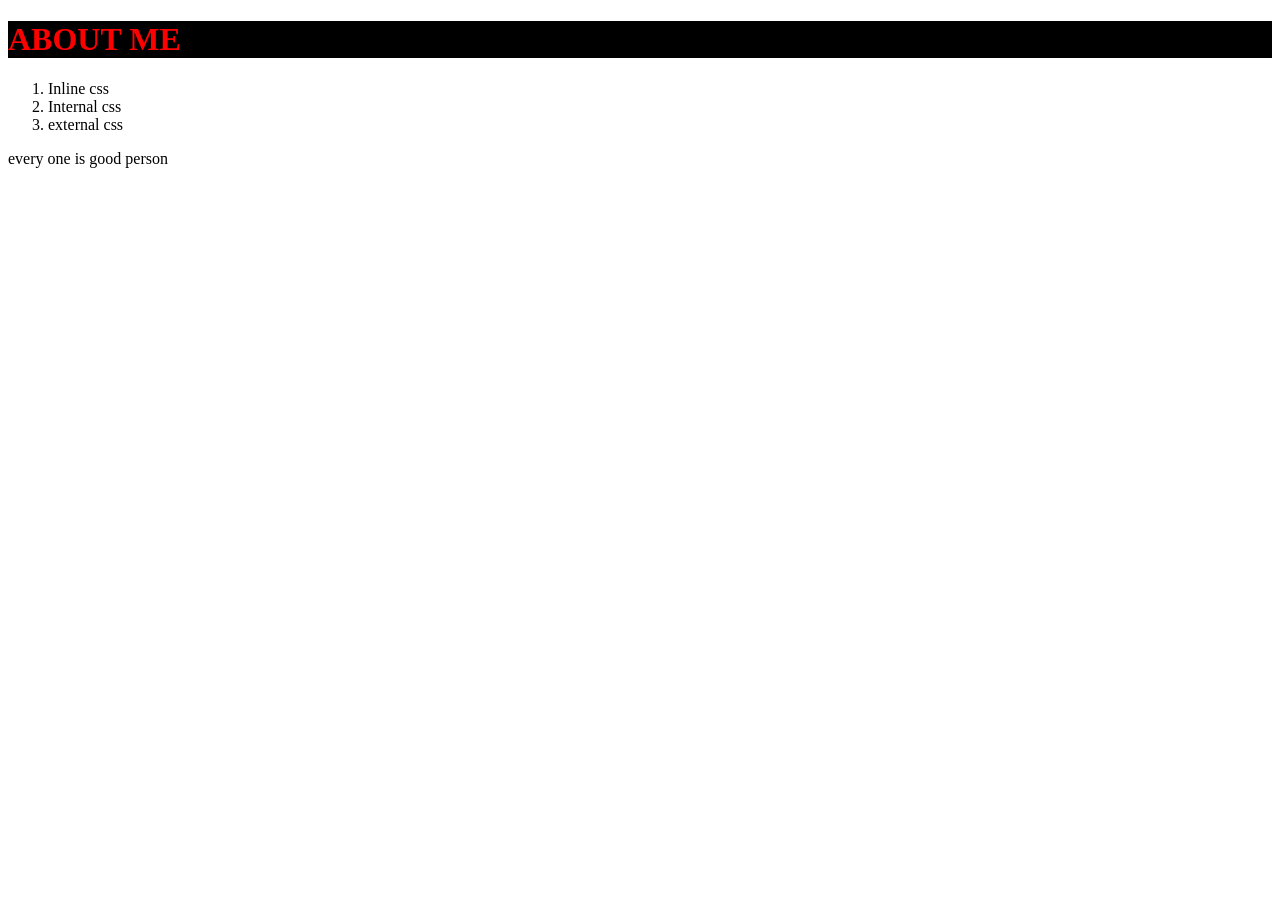
<file: CODE2/Index.html>
<!DOCTYPE html>
<html lang="en">
<head>
    <meta charset="UTF-8">
    <meta name="viewport" content="width=device-width, initial-scale=1.0">
    <title>Document</title>
    <!-- <style>
        h1{
            background-color: black; color: red;
        }
    </style> -->
    <link rel="stylesheet" href="style.css">
</head>
<body>
    <!-- <h1 style="color: red;  background-color: black;">Three way to add css to html</h1> -->
     <h1>
        ABOUT ME
     </h1>
    <div>
        <ol>
        <li>
            Inline css
        </li>
        <LI>Internal css</LI>
        <li>external css</li>
        </ol>
    </div>
    <p>
         every one is good person
    </p>
    
</body>
</html>
</file>
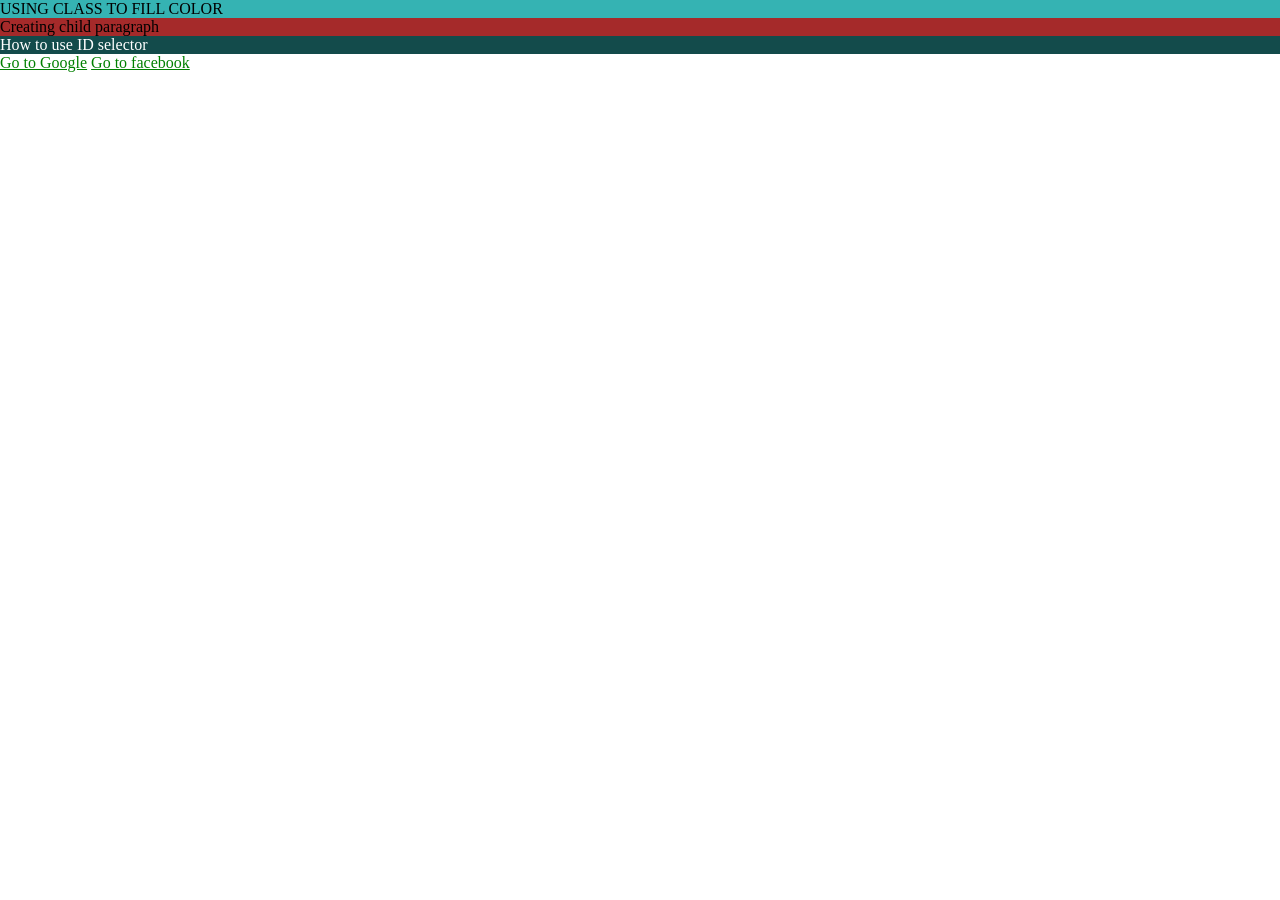
<file: CODE4/INDEX.HTML>
<!DOCTYPE html>
<html lang="en">

<head>
    <meta charset="UTF-8">
    <meta name="viewport" content="width=device-width, initial-scale=1.0">

    <title>CSS Selectors</title>

    <style>
        /* Class selector */
        .red {
            background-color: rgb(53, 179, 179);
        }

        /* Child selector */
        div > p {
            color: black;
            background-color: brown;
        }

        /* Descendant selector */
        div p {
            color: black;
            background-color: brown;
        }

        /* ID selector */
        #green {
            background-color: rgb(19, 75, 75);
            color: white;
        }

        /* Universal selector */
        * {
            margin: 0;
            padding: 0;
        }

        /* Pseudo-class selector */
        a:visited {
            color: yellow;
        }
        a:link{
            color: green;
        }
        a:hover {
            color: red;
        }

        a:active {
            color: blue;
        }
    </style>
</head>

<body>

    <!-- Class selector -->
    <div class="red">
        USING CLASS TO FILL COLOR

        <article>
            <p>Creating child paragraph</p>
        </article>
    </div>

    <!-- ID selector -->
    <div id="green">
        How to use ID selector
    </div>

    <!-- Link -->
    <div>
        <a href="https://www.google.com">Go to Google</a>
         <a href="https://www.facebook.com">Go to facebook</a>
    </div>

</body>

</html>
</file>
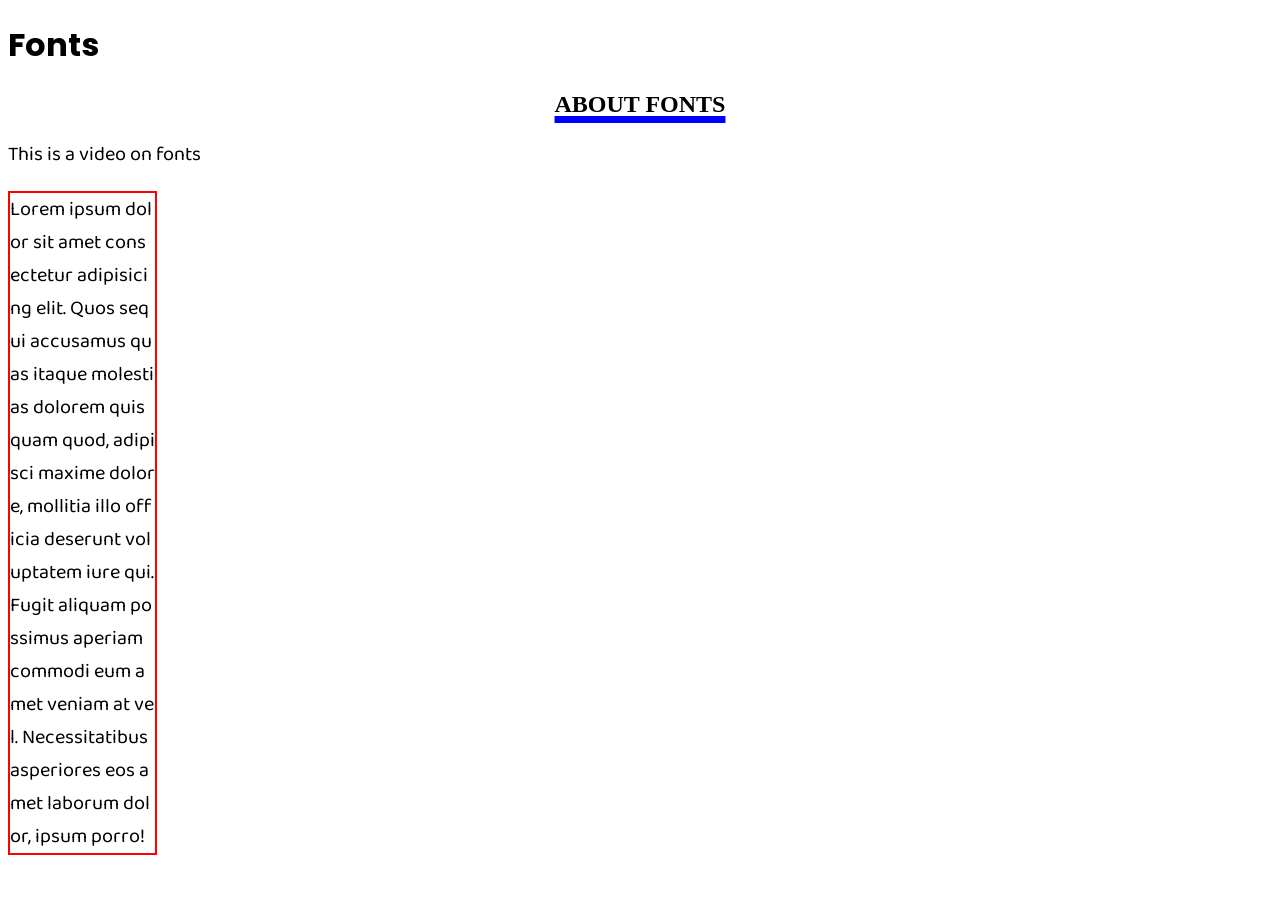
<file: CODE6/index.html>
<!DOCTYPE html>
<html lang="en">

<head>
    <meta charset="UTF-8">
    <meta name="viewport" content="width=device-width, initial-scale=1.0">
    <title>Fonts</title> 
    <style>
        @import url('https://fonts.googleapis.com/css2?family=Baloo+Bhai+2&family=Poppins:wght@300&display=swap');
        h1 {
            font-family: 'Poppins', 'Lucida Sans', 'Lucida Sans Regular', 'Lucida Grande', 'Lucida Sans Unicode', Geneva, Verdana, sans-serif
        }

        p {
            /* font-family: 'Segoe UI', Tahoma, Geneva, Verdana, sans-serif; */
            font-family: 'Baloo Bhai 2', sans-serif;
            font-size: 20px; 
            /* font-style:italic;
            font-weight: 500;  */
            
        }
        h2{
            text-align: center;
            text-transform: uppercase;
            text-decoration: underline;
            text-decoration-color: blue;
            /* text-decoration-style: dotted; */
            text-decoration-thickness: 7px ;
            /* text-indent: 45px; */
        }
        .lorem{
            border: 2px solid red;
            width: 145px;
            word-break: break-all;
            /* text-overflow: ellipsis;
            overflow: hidden; */

        }
    </style>
</head>

<body>
    <div>
        <!-- https://codepen.io/web-dot-dev/pen/yLojraG -->
        <h1>Fonts</h1>
        <h2>about Fonts</h2>
        <p>This is a video on fonts</p>
        <p class="lorem">Lorem ipsum dolor sit amet consectetur adipisicing elit. Quos sequi accusamus quas itaque molestias dolorem quisquam quod, adipisci maxime dolore, mollitia illo officia deserunt voluptatem iure qui. Fugit aliquam possimus aperiam commodi eum amet veniam at vel. Necessitatibus asperiores eos amet laborum dolor, ipsum porro!</p>
    </div>
</body>

</html>
</file>
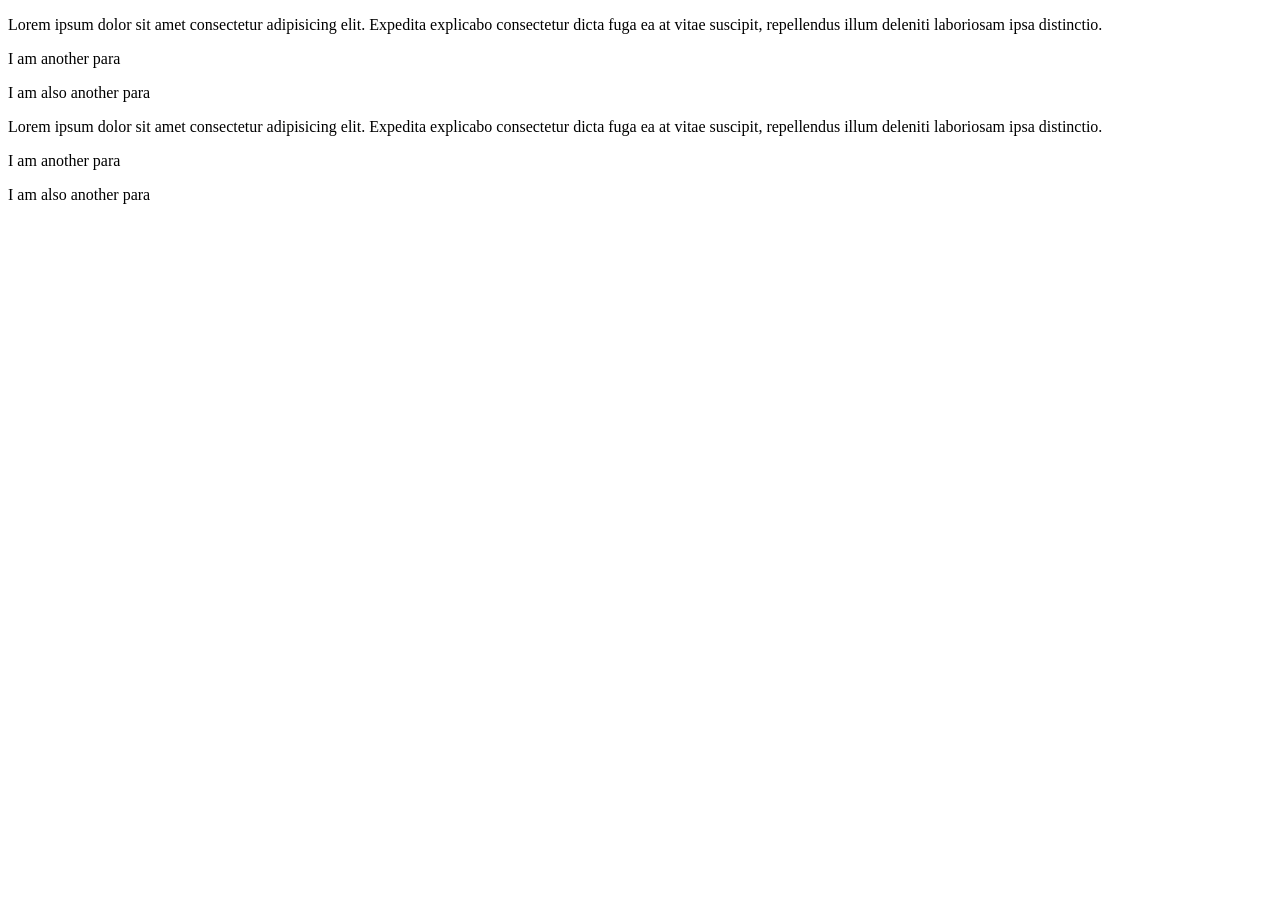
<file: CODE7/index.html>
<!DOCTYPE html>
<html lang="en">
<head>
    <meta charset="UTF-8">
    <meta name="viewport" content="width=device-width, initial-scale=1.0">
    <title>Document</title>
</head>
<body>
    <!-- Write html and css code to style a paragraph inside a div which contains 5 other paragraphs. The first paragraph must have background color yellow and text color red. The other paragraphs must have background color blue and text color white. The HMTL is written below for your reference. Do not change this html -->
    <div>
        <p>Lorem ipsum dolor sit amet consectetur adipisicing elit. Expedita explicabo consectetur dicta fuga ea at vitae suscipit, repellendus illum deleniti laboriosam ipsa distinctio.</p>
        <p>I am another para</p>
        <p>I am also another para</p>
    </div>
    <div>
        <p>Lorem ipsum dolor sit amet consectetur adipisicing elit. Expedita explicabo consectetur dicta fuga ea at vitae suscipit, repellendus illum deleniti laboriosam ipsa distinctio.</p>
        <p>I am another para</p>
        <p>I am also another para</p>
    </div>
</body>
</html>
</file>
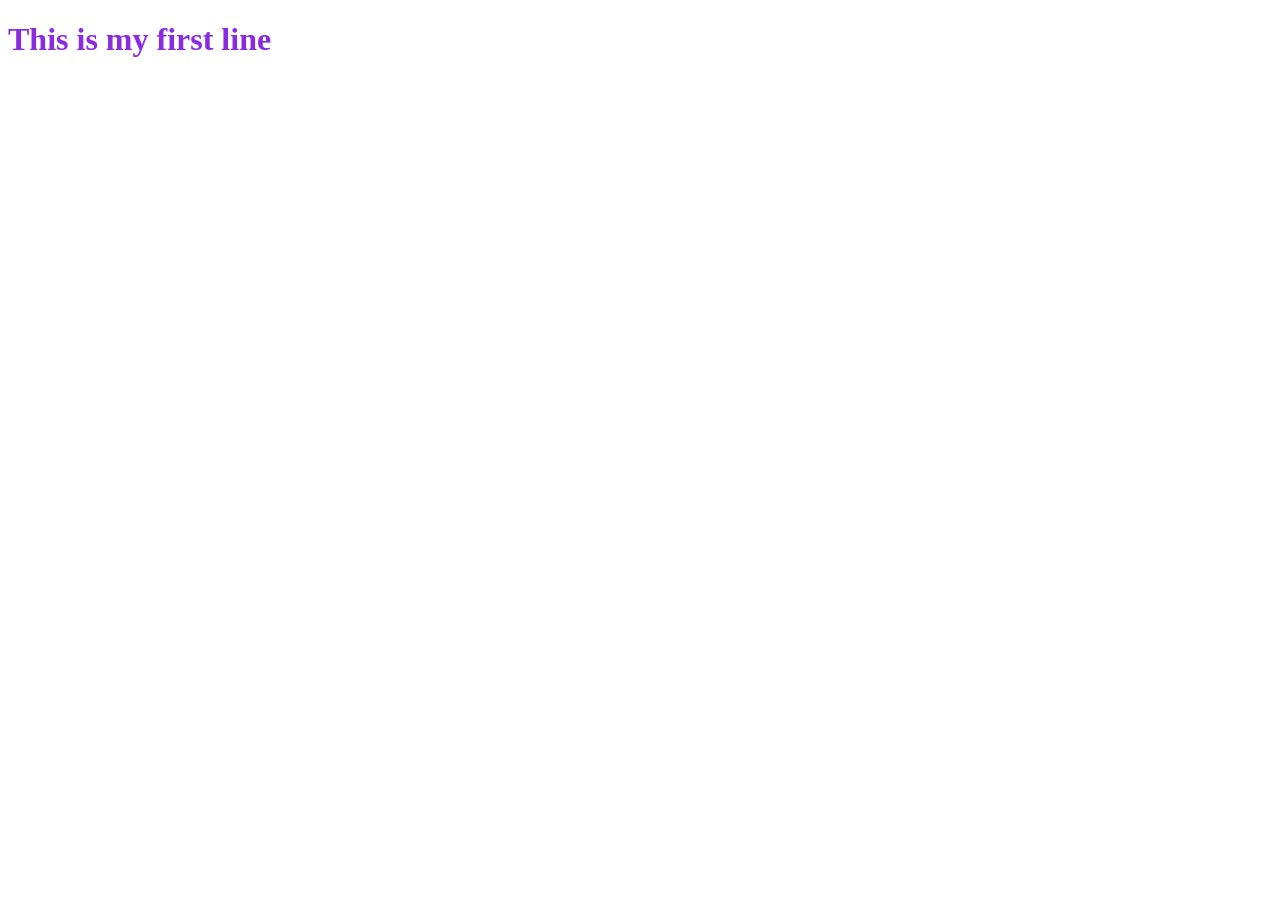
<file: CODE8/index.html>
<!DOCTYPE html>
<html lang="en">
<head>
    <meta charset="UTF-8">
    <meta name="viewport" content="width=device-width, initial-scale=1.0">
    <title>Document</title>
    <style>
        /* this specificity  of the selector is 1 */
        h1{
            color: red;
        }
         /* this specificity  of the selector is 10 */
        .cred{
            color: aliceblue;
        }
         /* this specificity  of the selector is 1+10=11add element selector */
        h1.cpurple{
            color: blueviolet;
        }
         /*  it is attributes this specificity  of the selector is 10 */
        [data-x="a"]{
            color: brown;
        }
    </style>

</head>
<body>
    <h1 class="yellow cred cpurple"data-x="a">This is my first line </h1>
    
</body>
</html>
</file>
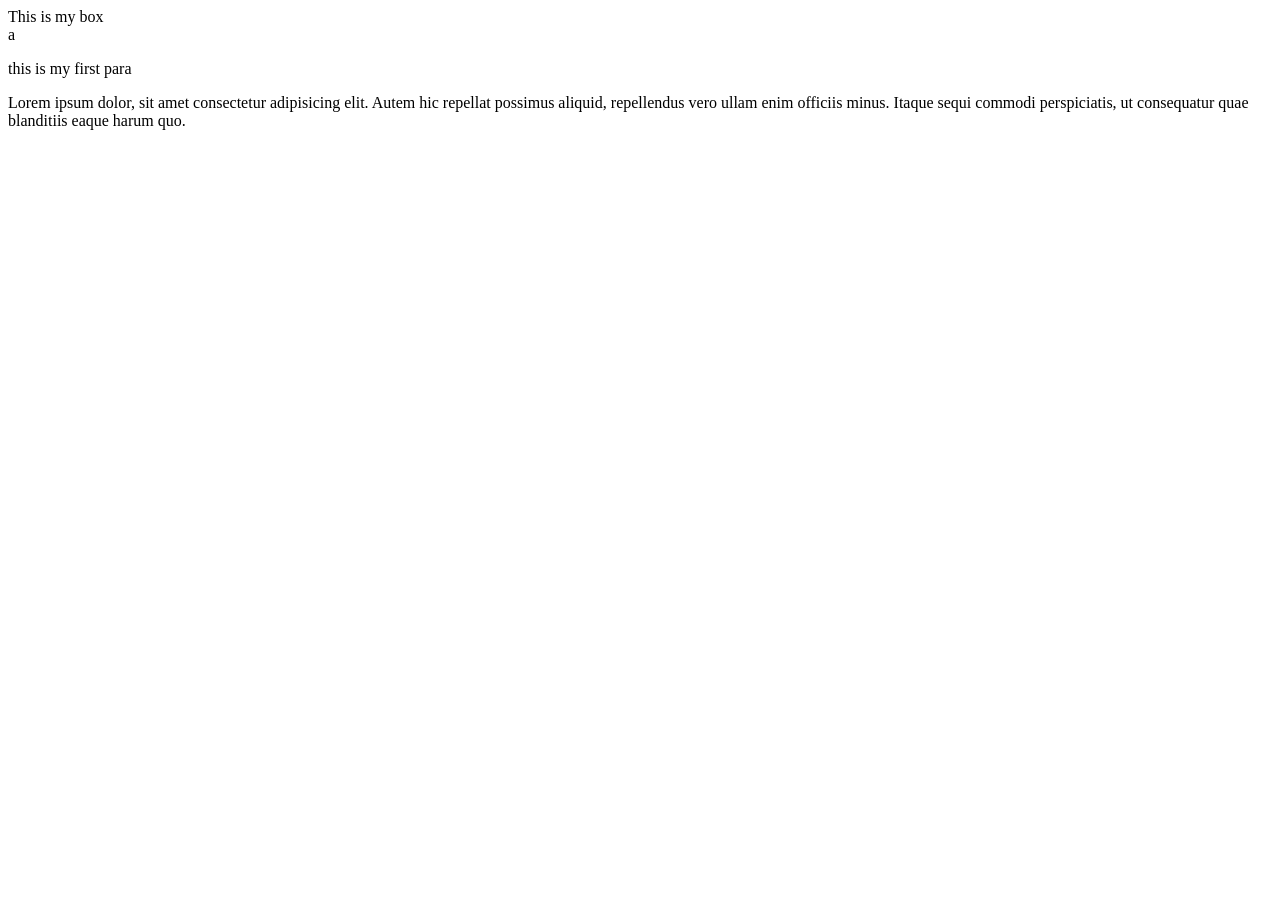
<file: CODE9/index.html>
<!DOCTYPE html>
<html lang="en">
<head>
    <meta charset="UTF-8">
    <meta name="viewport" content="width=device-width, initial-scale=1.0">
    <title>Document</title>
    <style>
        .box
            width: 204px;
            background-color: aquamarine;
            margin: auto;
            width: 80vh;
            border: 9px solid black;

        }
        .contaienr{
            border: 9px solid red;
            width: 204px
            background-color: aquamarine;
            margin:23px  auto;
            width: 80vmax;
        }
    </style>
</head>
<body>
    <div class="box">
        This is my box
    </div>a
    <div class="contaienr">
        <P>this is my first para</P>
        Lorem ipsum dolor, sit amet consectetur adipisicing elit. Autem hic repellat possimus aliquid, repellendus vero ullam enim officiis minus. Itaque sequi commodi perspiciatis, ut consequatur quae blanditiis eaque harum quo.
    </div>
    
    
</body>
</html>
</file>
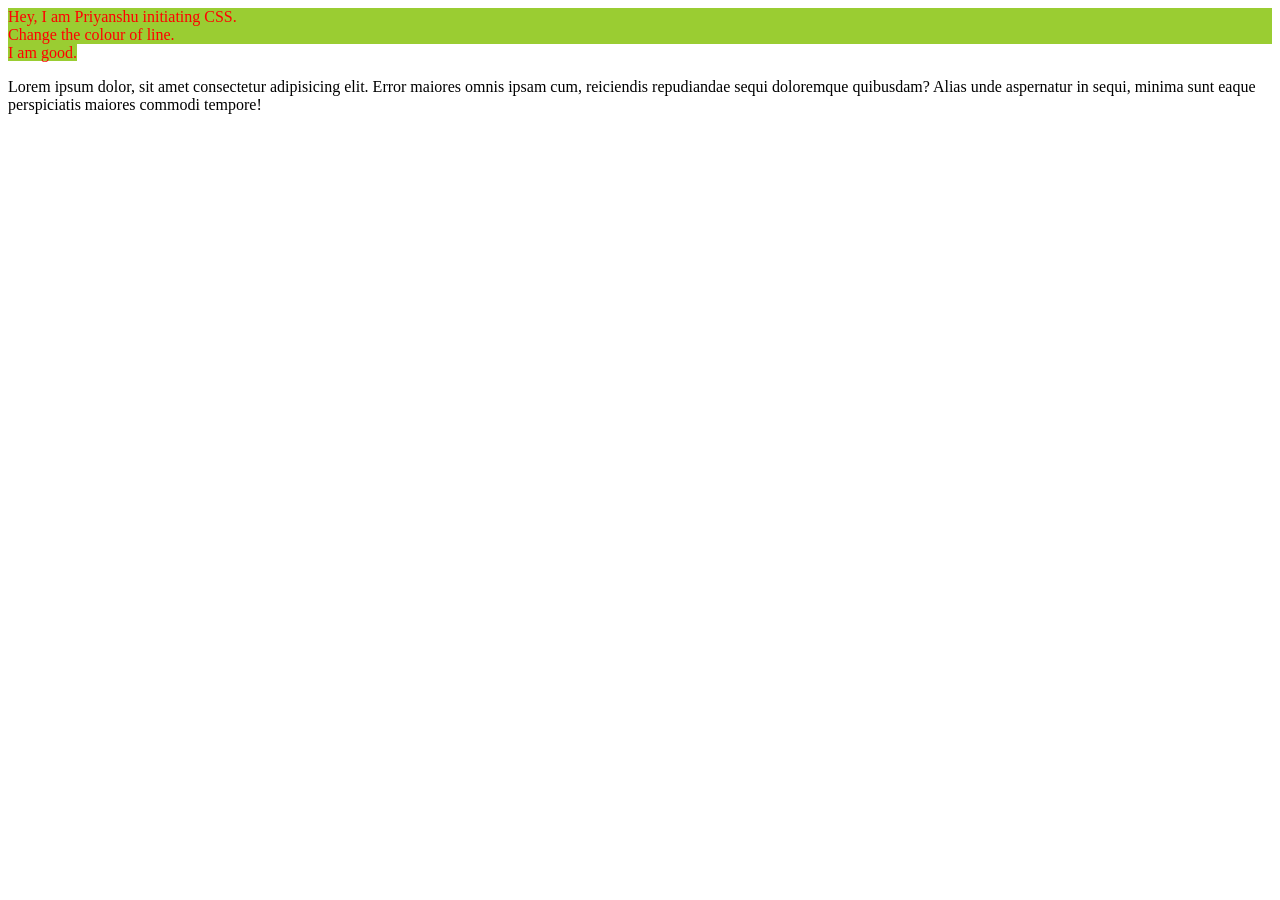
<file: CODE1/Iindex.html>
<!DOCTYPE html>
<html lang="en">
<head>
    <meta charset="UTF-8">
    <meta name="viewport" content="width=device-width, initial-scale=1.0">
    <title>CSS Selector</title>

    <style>
        div,
        span {
            color: red;
            background-color: yellowgreen;
        }
    </style>
</head>

<body>

    <div>
        Hey, I am Priyanshu initiating CSS.
    </div>

    <div>
        Change the colour of line.
    </div>

    <span>
        I am good.
    </span>

    <p>
        Lorem ipsum dolor, sit amet consectetur adipisicing elit.
        Error maiores omnis ipsam cum, reiciendis repudiandae sequi
        doloremque quibusdam? Alias unde aspernatur in sequi, minima
        sunt eaque perspiciatis maiores commodi tempore!
    </p>

</body>
</html>
</file>
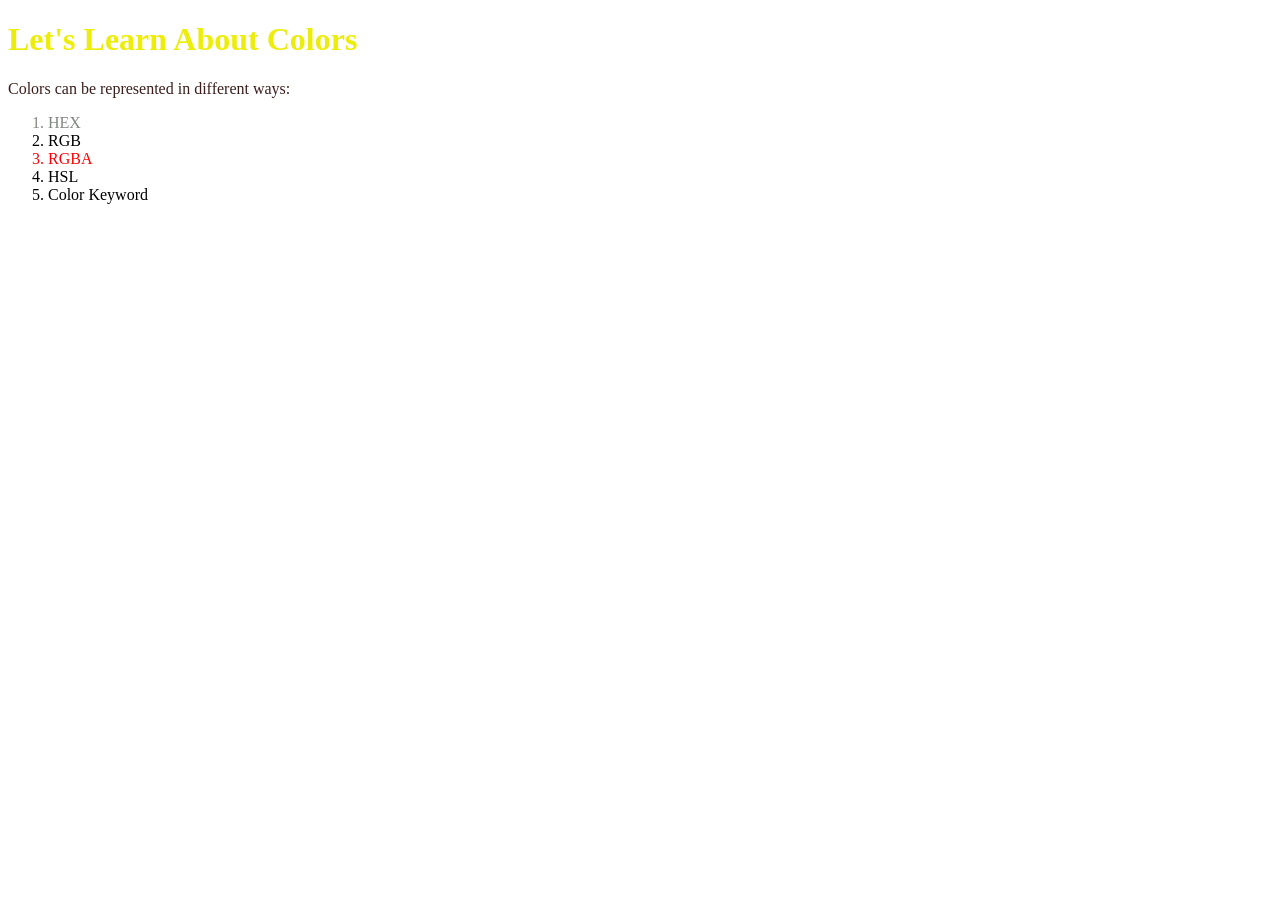
<file: CODE6/color.html>
<!DOCTYPE html>
<html lang="en">

<head>
    <meta charset="UTF-8">
    <meta name="viewport" content="width=device-width, initial-scale=1.0">

    <title>Colors in CSS</title>

    <style>
        /* RGB Color */
        h1 {
            color: rgb(237, 237, 12);
        }

        /* HEX Color */
        p {
            color: #3B1E1C;
        }

        /* RGBA Color */
        li:nth-child(1) {
            color: rgba(45, 54, 45, 0.6);
        }

        /* HSL Color */
        li:nth-child(2) {
            color: hsl(0, 0%, 0%);
        }

        /* Color Keyword */
        li:nth-child(3) {
            color: red;
        }
    </style>
</head>

<body>

    <h1>Let's Learn About Colors</h1>

    <p>Colors can be represented in different ways:</p>

    <ol>
        <li>HEX</li>
        <li>RGB</li>
        <li>RGBA</li>
        <li>HSL</li>
        <li>Color Keyword</li>
    </ol>

</body>

</html>
</file>
<file: CODE2/style.css>
h1{
            background-color: black; color: red;
        }
</file>
